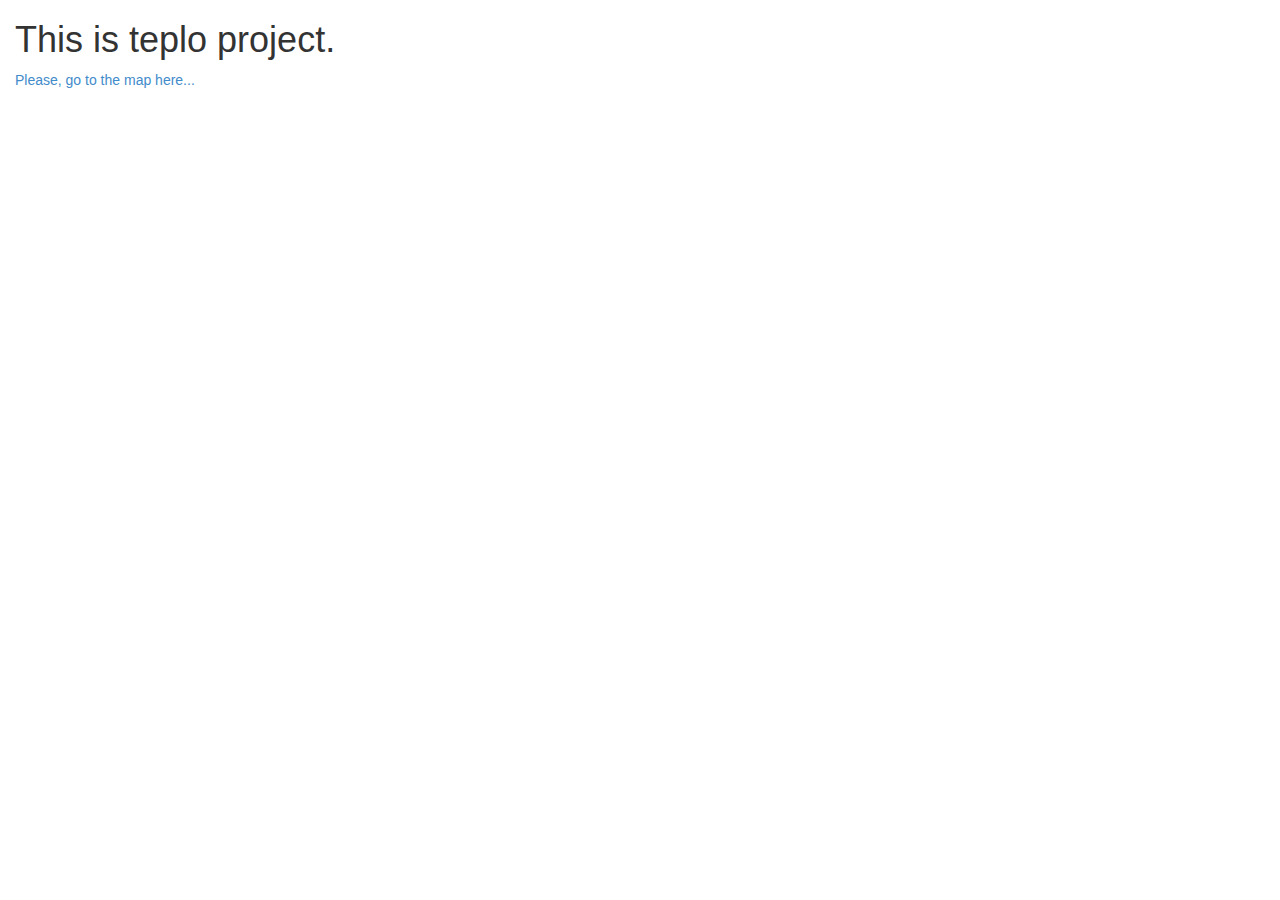
<file: index.html>
<!DOCTYPE html>
<html lang="en">
  <head>
    <meta charset="utf-8">
    <meta http-equiv="X-UA-Compatible" content="IE=edge">
    <meta name="viewport" content="width=device-width, initial-scale=1">
    <title>Teplo project</title>

    <link href="css/jquery-ui.css" rel="stylesheet">
    <!-- Bootstrap -->
    <link href="css/bootstrap.min.css" rel="stylesheet">

    <!-- HTML5 Shim and Respond.js IE8 support of HTML5 elements and media queries -->
    <!-- WARNING: Respond.js doesn't work if you view the page via file:// -->
    <!--[if lt IE 9]>
      <script src="https://oss.maxcdn.com/html5shiv/3.7.2/html5shiv.min.js"></script>
      <script src="https://oss.maxcdn.com/respond/1.4.2/respond.min.js"></script>
    <![endif]-->

    <link href="css/bootstrap-theme.min.css" rel="stylesheet">
    <link href="css/font-awesome.min.css" rel="stylesheet" >
  </head>
  <body>

    <div class="container-fluid">

    <h1>This is teplo project.</h1>
    <a href="map.html"><p>Please, go to the map here...</p></a>

    </div> <!-- container -->

    <!-- jQuery (necessary for Bootstrap's JavaScript plugins) -->
    <script src="js/jquery-2.1.1.min.js"></script>
    <script src="js/jquery-ui.min.js"></script>
    <!-- Include all compiled plugins (below), or include individual files as needed -->
    <script src="js/bootstrap.min.js"></script>

  </body>
</html>
</file>
